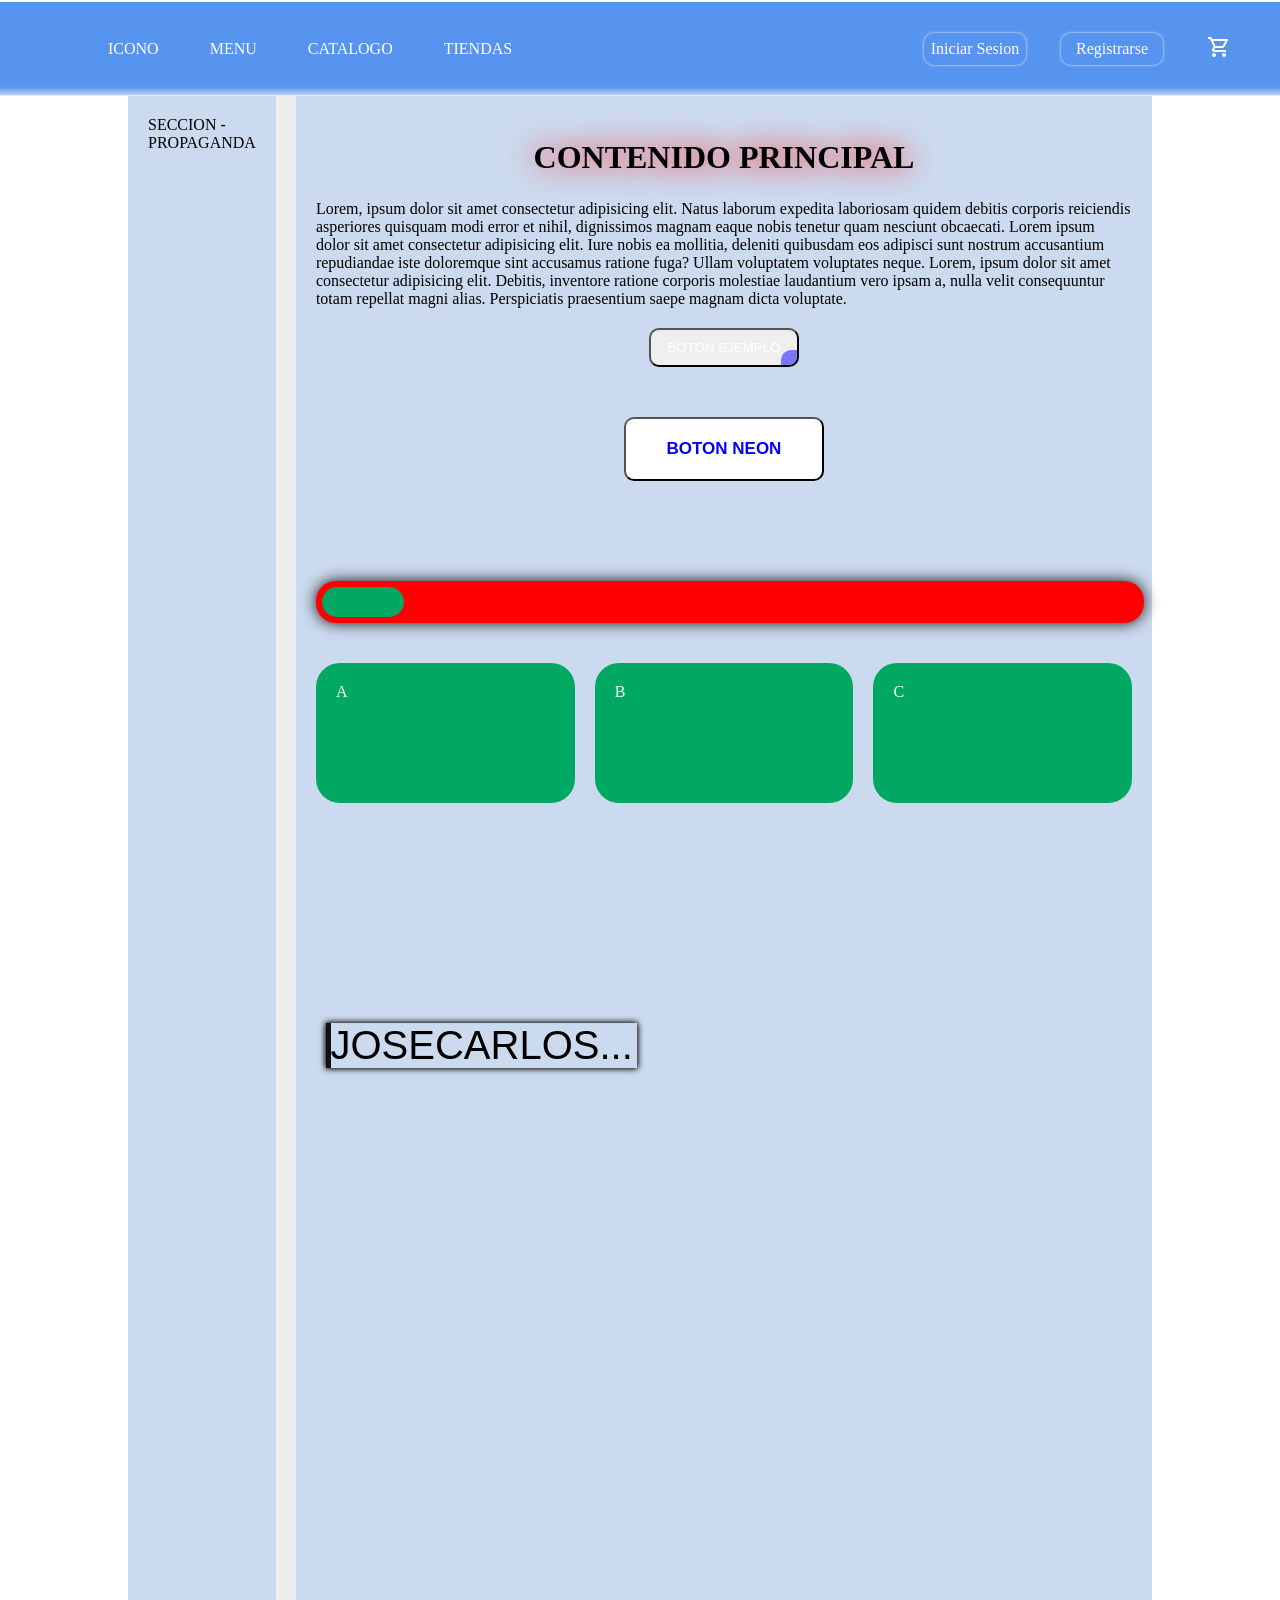
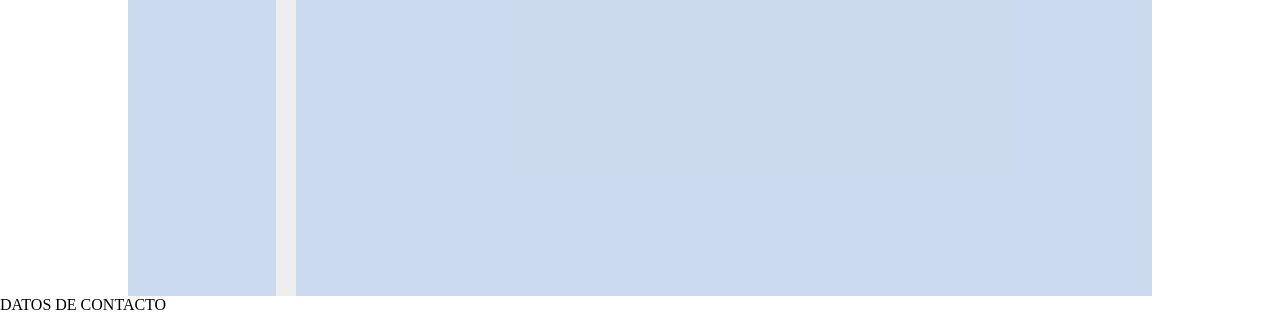
<file: menu.html>
<!DOCTYPE html>
<html lang="en">
<head>
    <meta charset="UTF-8">
    <meta name="viewport" content="width=device-width, initial-scale=1.0">
    <link rel="stylesheet" href="styles2.css">
    <link href="https://fonts.googleapis.com/css2?family=Open+Sans:wght@400;600&display=swap" rel="stylesheet">
    <link href="https://fonts.googleapis.com/css2?family=Material+Symbols+Outlined" rel="stylesheet" />
    <title>MENU</title>
</head>
<body class="body_menu">
    <header class="header_principal">
        <nav class="nav">
            <ul class="nav__lista">
                <li class="nav__item">
                    <a href="catalogoflex.html" class="nav__link">
                        ICONO
                    </a>
                </li>
                <li class="nav__item">
                    <a href="index.html" class="nav__link link--contenido">MENU</a>
                </li>
                <li class="nav__item">
                    <a href="catalogo.html" class="nav__link link--contenido">CATALOGO</a>
                </li>
                <li class="nav__item">
                    <a href="tiendas.html" class="nav__link link--contenido">TIENDAS</a>
                </li>
                <li class="nav__item menu--sesion ">
                    <a href="iniciar_sesion.html" class="nav__link link--sesion">Iniciar Sesion</a>
                </li>
                <li class="nav__item item_prueba" >
                    <a href="registrarse.html" class="nav__link link--sesion">Registrarse</a>
                </li>
                <li class="nav__item menu--sesion" id="usuario"  >
                    <a href="" class="nav__link link--sesion" id="link_usuario">Usuario</a>
                </li>
                <li class="nav__item" id="cerrar_sesion">
                    <a href="iniciar_sesion.html" class="nav__link link--sesion">Cerrar Sesion</a>
                </li>
                <li class="nav__item item_prueba" >
                    <a href="carrito.html" class="nav__link link--sesion icon--carrito"><span class="material-symbols-outlined">shopping_cart</span></a>
                </li>
            </ul>
        </nav>
    </header>

    <div class="main_principal">
        <aside class="aside_noticias">
            SECCION - PROPAGANDA
        </aside>
        <main class="main_contenido">
            <h1 class="titulo">CONTENIDO PRINCIPAL</h1>
            <p>
                Lorem, ipsum dolor sit amet consectetur adipisicing elit. Natus laborum expedita laboriosam quidem debitis corporis reiciendis asperiores quisquam modi error et nihil, dignissimos magnam eaque nobis tenetur quam nesciunt obcaecati.
                Lorem ipsum dolor sit amet consectetur adipisicing elit. Iure nobis ea mollitia, deleniti quibusdam eos adipisci sunt nostrum accusantium repudiandae iste doloremque sint accusamus ratione fuga? Ullam voluptatem voluptates neque.
                Lorem, ipsum dolor sit amet consectetur adipisicing elit. Debitis, inventore ratione corporis molestiae laudantium vero ipsam a, nulla velit consequuntur totam repellat magni alias. Perspiciatis praesentium saepe magnam dicta voluptate.
            </p>
            <div class="contenedor_boton">

                <button class="boton_menu ">BOTON EJEMPLO</button>
                <button class="boton_neon ">BOTON NEON</button>
            </div>
            <div class="contenedor_barra">
                <div class="barra">

                </div>
            </div>
            <div class="carousel">
                <div class="group">
                    <div class="card">A</div>
                    <div class="card">B</div>
                    <div class="card">C</div>
                </div>
            <!-- Añade `aria-hidden` para ocultar las tarjetas duplicadas de los lectores de pantalla. -->
                <div class="group">
                    <div class="card">A</div>
                    <div class="card">B</div>
                    <div class="card">C</div>
                </div>
            </div>
            <div class="general">
                <div class="contenedor_texto">
                    <p class="texto_animacion">
                        JOSECARLOS...
                    </p>
                </div>
            </div>
        </main>
        
</div>

    </div>
    
    <footer class="footer_datos">
        DATOS DE CONTACTO
    </footer>

<script src="prueba.js"></script> 
</body>


</html>
</file>
<file: styles2.css>
body{
    margin: 0;
    display: flex;
    flex-direction: column;
    align-items: center;
    justify-content: center;
}

.body_menu{
    min-height: 100vh;
}

/* ------------------------------------ ESTILOS DE BARRA DE MENU --------------------------------------- */


.nav{
    width: 100%;
    height: 100%;
    padding: 10px 0px;
    opacity: 0.9;
    background: linear-gradient(to bottom, #48e,98%,transparent);
}

.header_principal{
    margin-top: 2px;
    padding: 0;
    position: sticky;
    top: 0;
    z-index: 999;
}

.nav__lista{
    display: flex;
    gap: 35px;
    margin-right: 40px;
    margin-left: 100px;
    padding: 0px 0px;
    list-style: none;
    align-items: center;
    flex-wrap: wrap;
    position: sticky;
    top: 0;
}

.nav__link{
    font-family: "Berlin Sans FB";
    text-decoration: none;
    color: #fff;
    display: block;
    padding: 8px 8px;
    flex: 1;
    
}

.menu--sesion{
    box-sizing: border-box;
    align-items: center;
    margin-left: auto;
    position: relative;
}

.link--sesion{
    padding: 6px 0px;
    display: block;
    background-color: transparent;
    color: #fff;
    min-width: 100px;
    text-align: center;
    border-radius: 10px;
    border: solid 1px transparent;
    box-shadow: 0px 0px 3px 0px #eee;
}

.link--contenido:hover {
    background-color: #0a8a;
    border-radius: 10px;
    transition: 0.3s ease;
}

.link--sesion:hover {
    background-color: #00a862;
    color: #fff;
    border: solid 1px transparent;
    transform: scale(1.03);
}

h1 {
    text-align: center;
    padding: 2px 0px;
}

.icon--carrito{
    box-shadow: none;
    padding: 6px 0px;
    min-width: 40px;
}


.icon--person{
    display: none;
}

.menu--sesion:hover::before{
    content: "person";
    font-family: "Material Symbols Outlined";
    position: absolute;
    color: #eee;
    font-size: 30px;
    left: -30px;
    top: -2px;
}

/* ------------------------------------ ESTILOS DE FORM --------------------------------------- */

.img_icono{
    width: 40px;
    height: 40px;
    position:absolute;
    left: 10px;
}


.form__encabezado{
    position: relative;
    display: flex;
    box-sizing: border-box;
    align-items: center;
    justify-content: center;
}

.form__cuerpo{
    margin-top: 10px;
    box-sizing: border-box;
}

.form{
    position: relative;
    width: 100%;
    max-width: 600px;
    min-height: 440px;
    padding: 10px 10px;
    margin: auto;
    box-sizing: border-box;
    margin-top: 40px;
    font-family: sans-serif;
    background-color: transparent;
    color: #111;
    border-radius: 10px;
    box-shadow: 0px 0px 5px 0px #222;
}

.form_dato{
    padding: 15px 10px;
}

.form_label{
    font-size: 0.9em;
}

.input{
    width: 90%;
    padding: 10px 4px;
    margin-top: 8px;
    font-family: Arial, Helvetica, sans-serif;
    border: none;
    border-bottom: solid 1px #111;
    border-radius: 5px;
}

.checkbox{
    width: 20px;
    height: 20px;
    border-radius: 10px;
    cursor: pointer;
    accent-color: #0a6;
}


.form_checkbox{
    display: flex;
    align-items: center;
    gap: 10px;
}

.form_button{
    margin-top: 40px;

}

.button{
    display: block;
    padding: 8px 15px;
    border-radius: 8px;
    margin: auto;
    font-weight: bold;
    text-transform: uppercase;
    font-size: 12px;
    background-color: #333;
    color: #ddd;
    margin-bottom: 20px;
}

.button:hover {
    background-color: #ddd;
    color: #333;
}


/*---------------------------------------------- CATALOGO --------------------------------------------*/
.main_catalogo{
    background-color: #eee4;
    border-radius: 5px;
    padding: 0px 0px;
    margin-left: 30px;
    margin-right: 30px;
    margin-bottom: 5vh;
}

.nav--catalogo{
    padding: 5px 0px;
    width: 100%;
    margin: 0;
    flex-wrap: wrap;
    margin-right: 20px;
}

section{
    width: 100%;
    box-sizing: border-box; 
}

.link_submenu{
    display: none;
    margin-right: 4px;
    padding: 2px;
    position: fixed;
    right: 4px;
    z-index: 9999;
}

.nav--catalogo.activo{
    border: none;
    position: fixed;
    opacity: 1;
    width: 80%;
    left: 9vw;
    border-radius: 2px;
    background-color: #fff;
    box-shadow: 0px 0px 2px 0px #2222;
    z-index: 999;
}

.btn_menu{
    padding: 4px 8px;
    font-size: 20px;
    border: none;
    border-radius: 5px;
    align-items: center;
    background-color: red;
    font-weight: bold;
}

.lista--catalogo{
    padding: 0px 0px;
    display: flex;
    list-style: none;
    justify-content: center;
    align-items: center;
    margin: 0;
    gap: 20px;
    flex: 1;
    flex-wrap: wrap;
    
}

.link--catalogo{
    box-sizing: border-box;
    display: block;
    text-align: center;
    font-size: 16px;
    width: 100px;
    font-family: "Berlin Sans FB";
    text-decoration: none;
    color: #111;
    padding: 10px 0px;
}

.link--catalogo:hover{
    background-color:#dddd;
    color: #111;
    border-radius: 8px;
}

/*
.lista_productos{
    display: flex;
    align-content: center;
    justify-content: space-evenly;
    flex-wrap: wrap;
}

.producto{
    position: relative;
    display: flex;
    flex-direction: column;
    align-items: center;
    box-sizing: border-box;
    margin-top: 30px;
    background-color: transparent;
    border: none;
    width: 280px;
    min-height: 370px;
    border-radius: 8px;
}



.link_producto{
    position: absolute;
    display: block;
    text-decoration: none;
    width: 100%;
    height: 100%;
    background-color: transparent;
}

.contenedor_imagen{
    width: 260px;
    height: 250px;
    position: relative;
}

.img_catalogo{
    border-radius: 8px;
    object-fit: cover;
    width: 100%;
    height: 100%;
    margin-top: 5px;
}

.producto_descripcion{
    box-sizing: border-box;
    padding: 2px 5px;
}

h2{
    font-family: sans-serif;
    font-weight: lighter;
    font-size: 16px;
    margin: 0;
    padding: 8px 0px;
}

.texto_descripcion{
    margin-top: 0;
    margin-left: 3px;
    margin-bottom: 3px;
    font-size: 14px;
}

strong{
    margin-left: 3px;
}
*/

/* ----------------------------- ESTILOS DE MENU PRINCIPAL ------------------------------------------- */

header, .main_sesionregistrarse, .footer_datos, .main_principal{
    width: 100%;
}

.main_principal,.main_contenido, aside, footer{
    box-sizing: border-box;
}

.main_principal{
    display: flex; 
    flex-grow: 1;
    max-width: 1024px;
    height: 200vh;
    background-color: #eee;
    gap: 20px;
}

.main_contenido, .aside_noticias{
    padding: 20px 20px;
    background-color: #48e3;
}

.main_principal aside {
    flex-grow: 1;
}

.footer_datos{
    margin-top: auto;
}

.titulo{
    filter: drop-shadow(0px 0px 15px #f00);
}






/* ----------------------------- ADAPTABILIDAD PARA DIFERENTES PLATAFORMAS --------------------------------------- */



@media (max-width: 480px) {
    /* ----------- HEADER PRINCIPAL -------------*/
    .header_principal{
        position: static;
    }

    .nav__lista{
        justify-content: center;
        align-items: center;
        padding: 0px 0px;
        margin: 0;
        gap: 25px;
    }  
    .lista--catalogo{
        gap: 5px;
    }
    .nav__link{
        margin: 0;
    }
    .menu--sesion{
        margin-left: 0;
    }
    .form{
        max-width: 350px;
    }
    h1{
        font-size: 25px;
    }

    /* -------------- CATALOGO ------------*/
    .producto{
        margin-top:10px;
    }
    .main_catalogo{
        margin-top: 5px;
    }
    .lista--catalogo{
        flex-direction: column;        
    }
    .nav--catalogo {
        display: none;
    }
    .nav--catalogo.activo{
        display: block;
    }
    .link_submenu{
        display: block;
    }
    
}

@media screen and (min-width: 480px) and (max-width: 860px) {
    .nav__lista{
        padding: 0px 0px;
        margin-left: 40px;
        margin-right: 40px;
    }
}

.menu-btn {
    width: 35px;
    cursor: pointer;
    margin: 15px;
}

.menu-btn div {
    width: 35px;
    height: 4px;
    background-color: #333;
    margin: 6px 0;
    transition: .4s;
}







/* ----------------------- TIENDAS ----------------------------------- */








/* ----------------------- ANIMACIONES PRACTICA ---------------------------------*/

.contenedor_barra{
    padding: 6px;
    background-color: red;
    border-radius: 20px;
    width: 100%;
    box-shadow: 0px 0px 15px 0px #111;
    margin-top: 100px;
}

.barra{
    padding: 15px;
    background-color: #00a862;
    border-radius: 20px;
    width: 10%;
    box-sizing: border-box;
    transition: width 2s;

}

.contenedor_barra:hover .barra{
    background-color: blue;
    width: 100%;
}

.contenedor_boton{
    margin-top: 50px;
    margin: auto;
    width: 200px;
    background-color: transparent;
    position: relative;
    align-items: center;
}

.boton_menu{
    display: block;
    margin: auto;
    width: 150px;
    padding: 10px 0px;
    border-radius: 10px;
    position: relative;
    overflow: hidden;
    color: white;
    transition: color 1s;
    margin-top: 20px;
    
}

.boton_menu::before{
    content: "";
    background-color: blue;
    width: 200px;
    height: 100px;
    position: absolute;
    border-radius: 10px;
    opacity: 0.5;
    top: 20px;
    left: 130px;
    transition: top 0.7s, left 0.7s;
}

.boton_menu:hover{
    color: black;
}

.boton_menu:hover::before{
    content: "";
    background-color: blue;
    width: 200px;
    height: 100px;
    position: absolute;
    border-radius: 10px;
    opacity: 0.5;
    top: -10px;
    left: -20px;

}

.boton_neon{
    display: block;
    color: blue;
    font-weight: bold;
    font-size: 17px;
    background-color: #fff;
    padding: 20px 0px;
    width: 200px;
    margin: auto;
    margin-top: 50px;
    border-radius: 10px;
    box-sizing: border-box;
}


.boton_neon:hover{
    animation: parpadear 1s linear both infinite;
}

@keyframes parpadear {
    0%{
        box-shadow: none;
        background-color: #aaa;
        text-shadow: 0px 0px 15px #48e;
    }
    30%{
        box-shadow: 0px 0px 5px #222,0px 0px 7px #111;
    }
    45%{
        box-shadow: none;
        background-color: #222;
        color: #fff;
        text-shadow: 0px 0px 15px #48e;
    }
    60%{
        box-shadow: 0px 0px 5px #222,0px 0px 7px #111;
    }
    85%{
        box-shadow: none;
        background-color: #666;
        text-shadow: 0px 0px 15px #48e;
    }
    100%{
        box-shadow: 0px 0px 5px #222,0px 0px 7px #111;
    }
}

.nuevacaja{
    padding: 20px;
    background-color: red;
}

#usuario, #cerrar_sesion{
    display: none;

}

.logged #usuario,
.logged #cerrar_sesion{
    display: block;
}

.logged .item_prueba{
    display: none;
}


#link_usuario{
    padding: 6px 6px;
    min-width: auto;
    border: none;
    box-shadow: none;
}

.carousel {
    margin:auto;
    margin-top: 20px;
    padding: 20px 0;
    max-width: 900px;
    overflow: hidden;
    display: flex;
    >*{
        flex: 0 0 100%;
    }
}

.carousel:active .group{
    animation-play-state: paused;
}

.card {
    width: 100%;
    color: white;
    border-radius: 24px;
    padding: 20px;
    justify-content: center;
    align-items: center;
    min-height: 100px;
    background-color: #00a862;
}

.card:hover{
    transform: scale(1.06);
}

.group {
    display: flex;
    gap: 20px;
    /* Agrega padding a la derecha para crear un espacio entre la última y la primera tarjeta. */
    padding-right: 20px;
    will-change: transform;
    animation: scrolling 10s linear infinite;
}



@keyframes scrolling {
    from {
        transform: translateX(0);
    }
    to {
        transform: translateX(-100%);
    }
}

.general{
    width: 100%;
}

.contenedor_texto{
    padding: 10px;
    margin-top: 150px;
    align-items: center;
    text-align: center;
}

.texto_animacion{
    width: 14ch;
    font-size: 40px;
    font-family: sans-serif;
    overflow: hidden;
    position: relative;
    animation: parpadear 3s steps(14) forwards ;
}



.texto_animacion::after{
    content: "";
    background-color: #111;
    width: 5px;
    height: 100%;
    position: absolute;
    top: 0;
    left: 0;
    
}

.prueba{
    margin-top: 100px;
}

.contenedor_animacion{
    box-sizing: border-box;
    position: relative;
    width: 600px;
    height: 140px;
    overflow: hidden;
    align-items: center;
}

.track{       
    display: flex;   
    align-items: center;
    gap: 10px;
    transition: transform 0.6s ease;
}

.estado{
    width: 90px;
    height: 90px;
    background-color: #222a;
    border-radius: 50%;
    flex-shrink: 0;

}

.estado2{
    background-color: red;
}

.estado3{
    background-color: #0af;
}


.contenedor_btnslider{
    position: absolute;
    right: 0;
    top: 40px;
    z-index: 10;
}

.contenedor_btnslider button {
    width: 25px;
    height: 25px;
    font-weight: bold;
    background-color: white;
    border-radius: 50%;
    border: transparent;
}


.contenedor_btnslider button:active{
    border: 1px solid #0af;
}


@media screen and (max-width: 480px) {
    .contenedor_animacion{
        width: 300px;
        
    }
}


textarea{
    width: 500px;
    height: 100px;
    margin-top: 20px;
}

.contimg{
    width: 400px;
    height: 400px;
    background-color: red;

}

#imagen{
    width: 100%;
    height: 100%;
    
}
</file>
